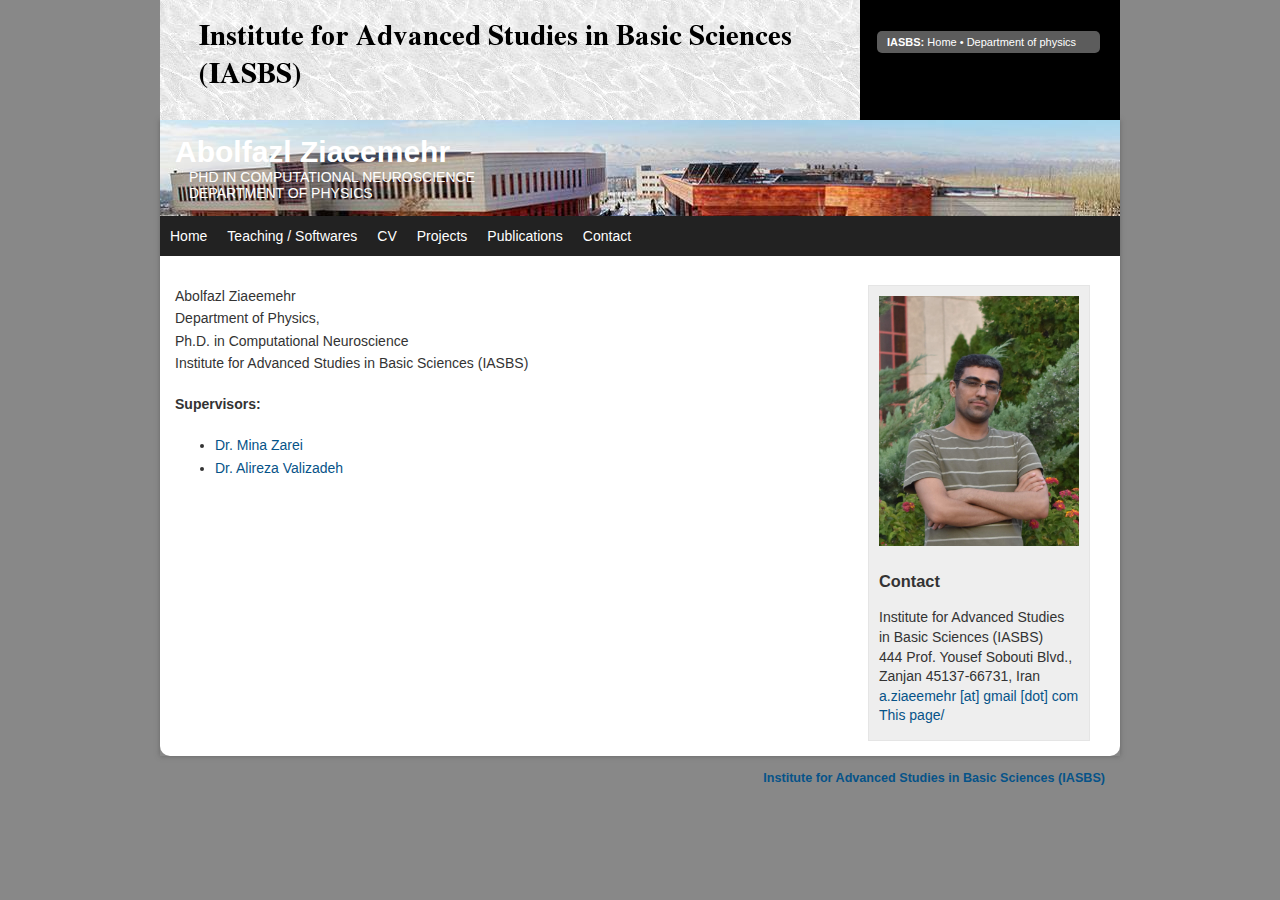
<file: index.html>
<!DOCTYPE html PUBLIC "-//W3C//DTD XHTML 1.0 Transitional//EN" "http://www.w3.org/TR/xhtml1/DTD/xhtml1-transitional.dtd">
<html xmlns="http://www.w3.org/1999/xhtml">
<head>
<title>Faculty Name | Home</title>
<meta http-equiv="Content-Type" content="text/html; charset=UTF-8" />
<link href="styles/defaultstyle.css" rel="stylesheet" media="screen" />
<link href="styles/cuheader.css" rel="stylesheet" media="screen" />
</head>
<body>
<div id="container">
	<div id="cuheader">
		<h1><a href="#">A.Ziaeemehr</a></h1>
		<div id="search" class="dark">
			<div id="culinks">
				<a href="http://www.iasbs.ac.ir/"><strong>IASBS:</strong> Home</a> &bull;  <a href="http://iasbs.ac.ir/physics/?dep=5&ef=fa&name=physics">Department of physics</a>
			</div>
			
		</div>
	</div>
	<div id="wrapper">
		<div id="banner">
			<div id="name">
				<h1>Abolfazl Ziaeemehr</h1>
				<p>PhD in computational neuroscience</p>
				<p>Department of physics</p>
			</div>
		</div>
		<div id="nav">
			<ul>
				<li><a href="index.html">Home</a></li>
				<li><a href="teaching.html">Teaching / Softwares</a></li>
				<li><a href="cv.html">CV</a></li>
				<li><a href="projects.html">Projects</a></li>
				<li><a href="publications.html">Publications</a></li>
				<li><a href="contact.html">Contact</a></li>
			</ul>
		</div>
		<div id="page">
			<div id="content">
				<div id="sidebar">
					<img src="images/myimage.jpg" title="faculty photo" id="fac_photo" style="width:200px;height: 250px; border:5" />
					<h3>Contact</h3>
					<p>
						Institute for Advanced Studies <br />
						in Basic Sciences (IASBS) <br />
						444 Prof. Yousef Sobouti Blvd., <br />
						Zanjan 45137-66731, Iran <br />
						<a href="mailto:a.ziaeemehr@gmail.com">a.ziaeemehr [at] gmail [dot] com</a><br />
						<a href="https://ziaeemehr.github.io/index.html">This page/</a>
					</p>
				</div>
			<p>
			    Abolfazl Ziaeemehr  <br />
                Department of Physics, <br />
                Ph.D. in Computational Neuroscience <br />
				Institute for Advanced Studies in Basic Sciences (IASBS)<br />
				
				<h4>Supervisors:</h4>
				<ul>
					<li><a href="https://scholar.google.com/citations?user=TQoJ_vwAAAAJ&hl=en">Dr. Mina Zarei</a></li>
					<li><a href="https://scholar.google.com/citations?user=mt6sIDkAAAAJ&hl=en">Dr. Alireza Valizadeh</a></li>
				</ul>
            </p>
			</div>
		</div>
	</div>
	<div id="footer">
		<a href="http://iasbs.ac.ir/"><strong>Institute for Advanced Studies in Basic Sciences (IASBS)</strong></a><br />
	</div>
</div>
</body>
</html>
</file>
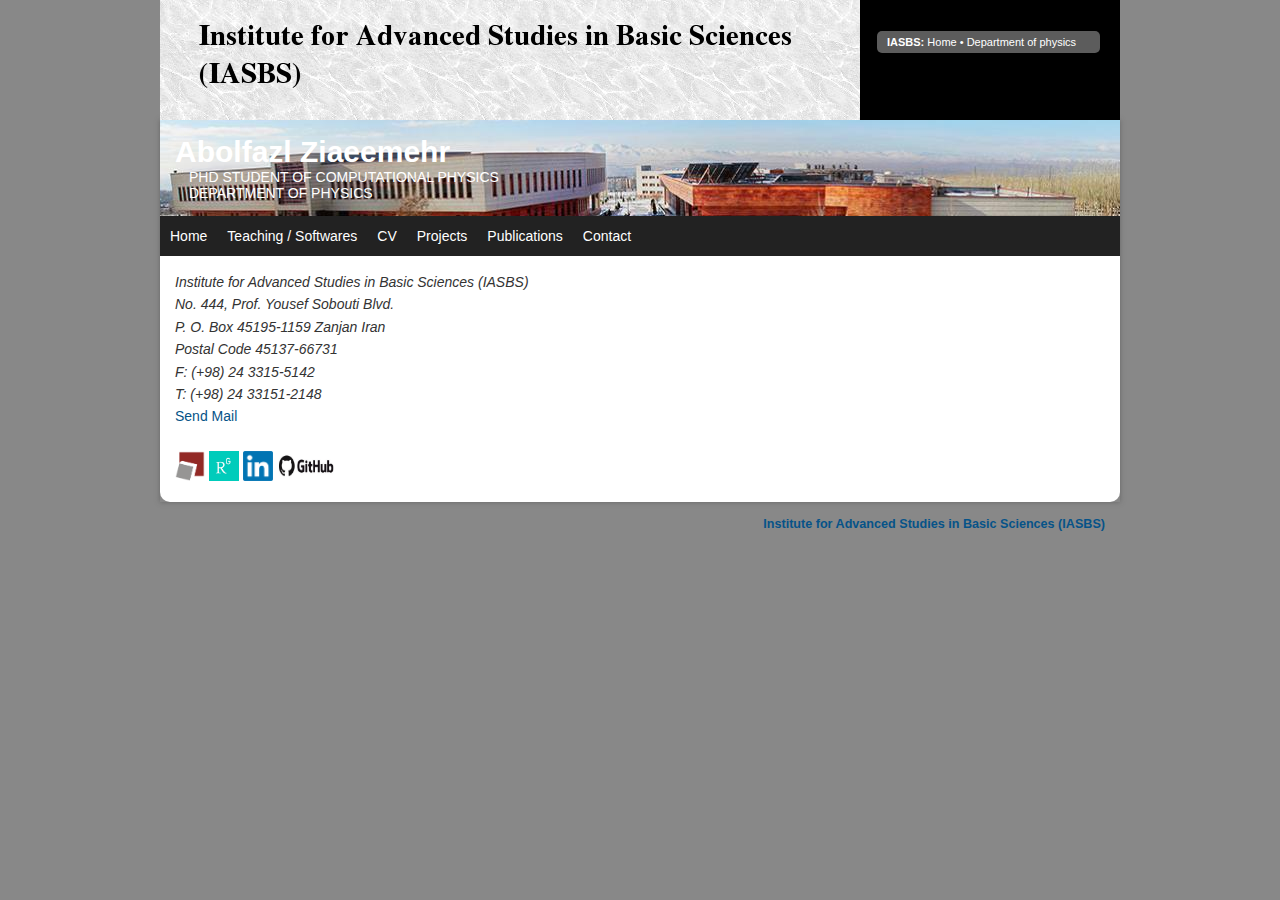
<file: contact.html>
<!DOCTYPE html PUBLIC "-//W3C//DTD XHTML 1.0 Transitional//EN" "http://www.w3.org/TR/xhtml1/DTD/xhtml1-transitional.dtd">
<html xmlns="http://www.w3.org/1999/xhtml">
<head>
<title>Faculty Name | Contact</title>
<meta http-equiv="Content-Type" content="text/html; charset=UTF-8" />
<link href="styles/defaultstyle.css" rel="stylesheet" media="screen" />
<link href="styles/cuheader.css" rel="stylesheet" media="screen" />
</head>
<body>
<div id="container">
	<div id="cuheader">
		<h1><a href="#">your website name here</a></h1>
		<div id="search" class="dark">
			<div id="culinks">
				<a href="http://www.iasbs.ac.ir/"><strong>IASBS:</strong> Home</a> &bull;  <a href="http://iasbs.ac.ir/physics/?dep=5&ef=fa&name=physics">Department of physics</a>
			</div>
			
		</div>
	</div>
	<div id="wrapper">
		<div id="banner">
			<div id="name">
				<h1>Abolfazl Ziaeemehr</h1>
				<p>PhD student of computational physics</p>
				<p>Department of physics</p>
			</div>
		</div>
		<div id="nav">
			<ul>
				<li><a href="index.html">Home</a></li>
				<li><a href="teaching.html">Teaching / Softwares</a></li>
				<li><a href="cv.html">CV</a></li>
				<li><a href="projects.html">Projects</a></li>
				<li><a href="publications.html">Publications</a></li>
				<li><a href="contact.html">Contact</a></li>
			</ul>
		</div>
		<div id="page">
			<div id="content">
				<!-- <div id="contentbar" class="contentbar5">
					<h3>Content</h3>
					<p>--</p>
				</div>         -->
				<address>
						Institute for Advanced Studies in Basic Sciences (IASBS)<br \>
						No. 444, Prof. Yousef Sobouti Blvd. <br \>
						P. O. Box 45195-1159 Zanjan Iran <br \>
						Postal Code 45137-66731 <br \>
						F: (+98) 24 3315-5142 <br \>
						T: (+98) 24 33151-2148 <br \>
					</address>
					<a href="mailto:a.ziaeemehr@iasbs.ac.ir">Send Mail</a><br />
					<h2></h2>
						<a href="http://iasbs.ac.ir/~a.ziaeemehr"><img src="./images/iasbs.png" alt="IASBS page" style="width:30px;height: 30px; border:5;"></a>
						<a href="https://www.researchgate.net/profile/Abolfazl_Ziaeemehr3?ev=hdr_xprf"><img src="./images/RG.png" alt="Researchgate page" style="width:30px;height: 30px; border:5;"></a>
						<a href="https://www.linkedin.com/in/abolfazl-ziaeemehr-a5888859/"><img src="./images/LI.png" alt="IASBS page" style="width:30px;height: 30px; border:5;"></a>
						<a href="https://github.com/Ziaeemehr"><img src="./images/github.jpg" alt="github page" style="width:60px;height: 30px; border:5;"></a>
					
			</div>
		</div>
    </div>
    <div id="footer">
		<a href="http://iasbs.ac.ir/"><strong>Institute for Advanced Studies in Basic Sciences (IASBS)</strong></a><br />
	</div>
</div>
</body>
</html>
</file>
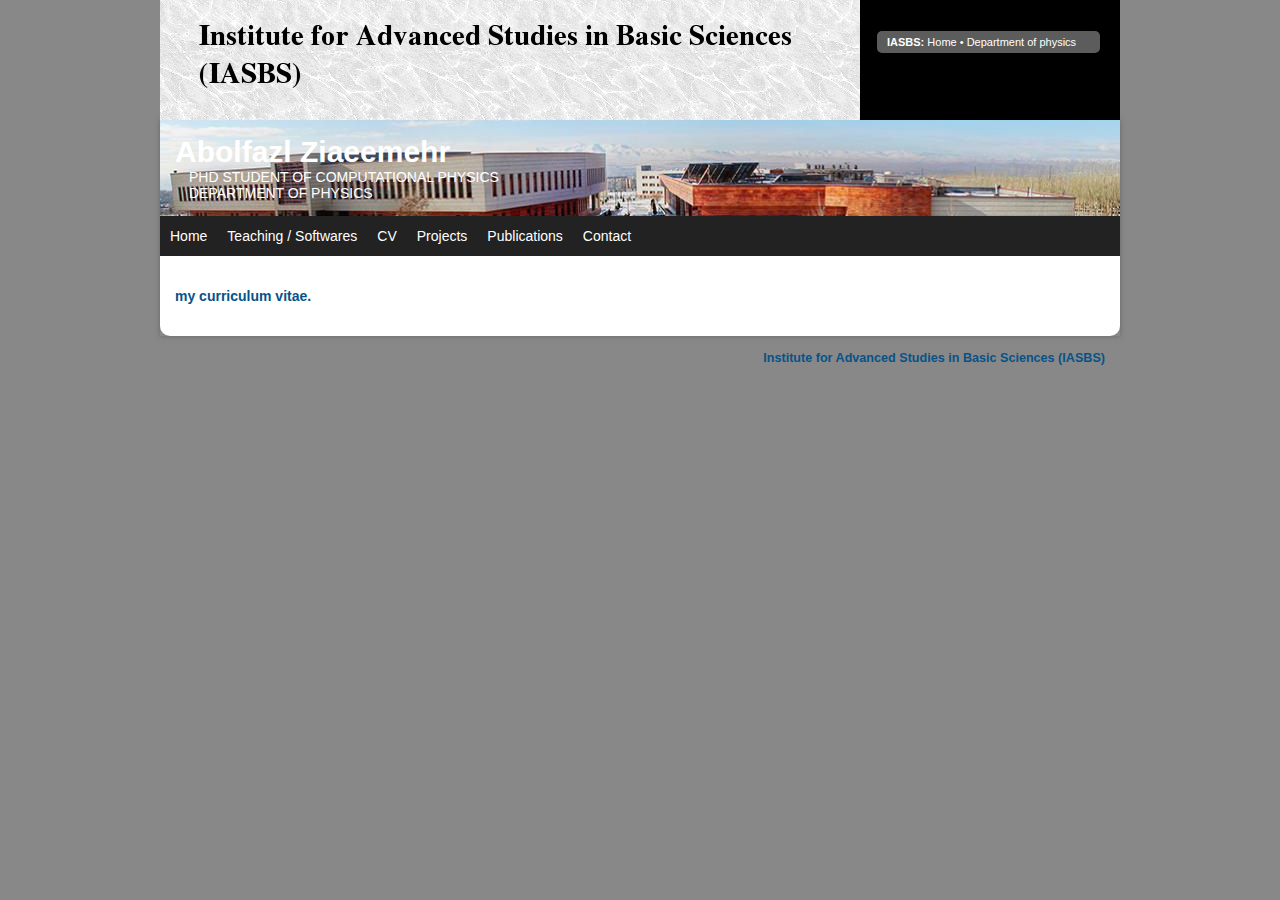
<file: cv.html>
<!DOCTYPE html PUBLIC "-//W3C//DTD XHTML 1.0 Transitional//EN" "http://www.w3.org/TR/xhtml1/DTD/xhtml1-transitional.dtd">
<html xmlns="http://www.w3.org/1999/xhtml">
<head>
<title>Faculty Name | CV</title>
<meta http-equiv="Content-Type" content="text/html; charset=UTF-8" />
<link href="styles/defaultstyle.css" rel="stylesheet" media="screen" />
<link href="styles/cuheader.css" rel="stylesheet" media="screen" />
</head>
<body>
<div id="container">
	<div id="cuheader">
		<h1><a href="#">your website name here</a></h1>
		<div id="search" class="dark">
			<div id="culinks">
				<a href="http://www.iasbs.ac.ir/"><strong>IASBS:</strong> Home</a> &bull;  <a href="http://iasbs.ac.ir/physics/?dep=5&ef=fa&name=physics">Department of physics</a>
			</div>
			
		</div>
	</div>
	<div id="wrapper">
		<div id="banner">
			<div id="name">
				<h1>Abolfazl Ziaeemehr</h1>
				<p>PhD student of computational physics</p>
				<p>Department of physics</p>
			</div>
		</div>
		<div id="nav">
			<ul>
				<li><a href="index.html">Home</a></li>
				<li><a href="teaching.html">Teaching / Softwares</a></li>
				<li><a href="cv.html">CV</a></li>
				<li><a href="projects.html">Projects</a></li>
				<li><a href="publications.html">Publications</a></li>
				<li><a href="contact.html">Contact</a></li>
			</ul>
		</div>
		<div id="page">
			<div id="content">        
				<div id="contentbar" class="contentbar2">
					<h3>Content</h3>
					<p>Page-specific content goes here.</p>
				</div>        
				<p><a href="./Ziaeemehr_CV.pdf"><strong>my curriculum vitae.</strong> </a></p>
					
			</div>
		</div>
    </div>
    <div id="footer">
		<a href="http://iasbs.ac.ir/"><strong>Institute for Advanced Studies in Basic Sciences (IASBS)</strong></a><br />
	</div>
</div>
</body>
</html>
</file>
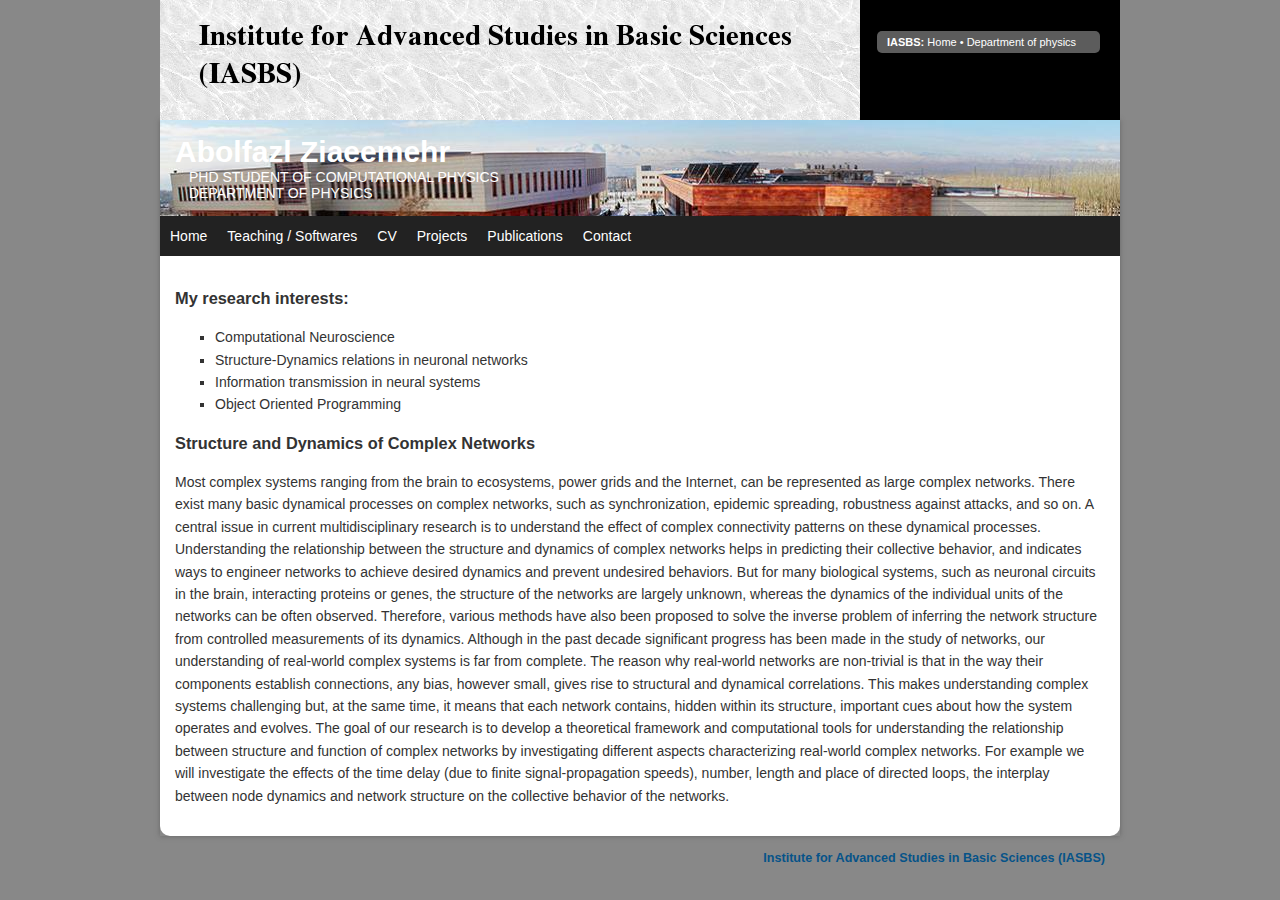
<file: projects.html>
<!DOCTYPE html PUBLIC "-//W3C//DTD XHTML 1.0 Transitional//EN" "http://www.w3.org/TR/xhtml1/DTD/xhtml1-transitional.dtd">
<html xmlns="http://www.w3.org/1999/xhtml">
<head>
<title>Faculty Name | Projects</title>
<meta http-equiv="Content-Type" content="text/html; charset=UTF-8" />
<link href="styles/defaultstyle.css" rel="stylesheet" media="screen" />
<link href="styles/cuheader.css" rel="stylesheet" media="screen" />
</head>
<body>
<div id="container">
	<div id="cuheader">
		<h1><a href="#">your website name here</a></h1>
		<div id="search" class="dark">
			<div id="culinks">
				<a href="http://www.iasbs.ac.ir/"><strong>IASBS:</strong> Home</a> &bull;  <a href="http://iasbs.ac.ir/physics/?dep=5&ef=fa&name=physics">Department of physics</a>
			</div>
			
		</div>
	</div>
	<div id="wrapper">
		<div id="banner">
			<div id="name">
				<h1>Abolfazl Ziaeemehr</h1>
				<p>PhD student of computational physics</p>
				<p>Department of physics</p>
			</div>
		</div>
		<div id="nav">
			<ul>
				<li><a href="index.html">Home</a></li>
				<li><a href="teaching.html">Teaching / Softwares</a></li>
				<li><a href="cv.html">CV</a></li>
				<li><a href="projects.html">Projects</a></li>
				<li><a href="publications.html">Publications</a></li>
				<li><a href="contact.html">Contact</a></li>
			</ul>
		</div>
		<div id="page">
			<div id="content">
				<!-- <div id="contentbar" class="contentbar3">
					<h3>Content</h3>
					<p>-- </p>
				</div>         -->
				<h3>My research interests:</h3>
				<ul style="list-style-type:square;">
					<li>Computational Neuroscience</li>
					<li> Structure-Dynamics relations in neuronal networks</li>
					<li>Information transmission in neural systems</li>
					<li>Object Oriented Programming</li>					
				</ul>
				  
				<h3> Structure and Dynamics of Complex Networks </h3>
				<p>Most complex systems ranging  from the brain to ecosystems, power grids and the Internet, can be represented as large complex networks. There exist many basic dynamical processes on complex networks, such as synchronization, epidemic spreading, robustness against attacks, and so on. A central issue in current multidisciplinary research is to understand the effect of complex connectivity patterns on these dynamical processes. Understanding the relationship between the structure and dynamics of complex networks helps in predicting their collective behavior, and indicates ways to engineer networks to achieve desired dynamics and prevent undesired behaviors. But for many biological systems, such as neuronal circuits in the brain, interacting proteins or genes, the structure of the networks are largely unknown, whereas the dynamics of the individual units of the networks can be often observed.  Therefore, various methods have also been proposed to solve the inverse problem of inferring the network structure from controlled measurements of its dynamics. Although in the  past decade significant progress has been made in the study of networks, our understanding of real-world complex systems is far from complete. The reason why real-world networks are non-trivial is that in the way their components establish connections, any bias, however small,  gives rise to structural and dynamical correlations. This makes understanding complex systems challenging but, at the same time, it means that each network contains, hidden within its structure, important cues about how the system operates and evolves. The goal of our research is to develop a theoretical framework and computational tools for understanding the relationship between structure and function of complex networks by investigating different aspects characterizing real-world complex networks. For example we will investigate the effects of the time delay (due to finite signal-propagation speeds), number, length and place of directed loops,  the interplay between node dynamics and network structure on the collective behavior of the networks. 
				</p>
				
			</div>
		</div>
    </div>
    <div id="footer">
		<a href="http://iasbs.ac.ir/"><strong>Institute for Advanced Studies in Basic Sciences (IASBS)</strong></a><br />
	</div>
</div>
</body>
</html>
</file>
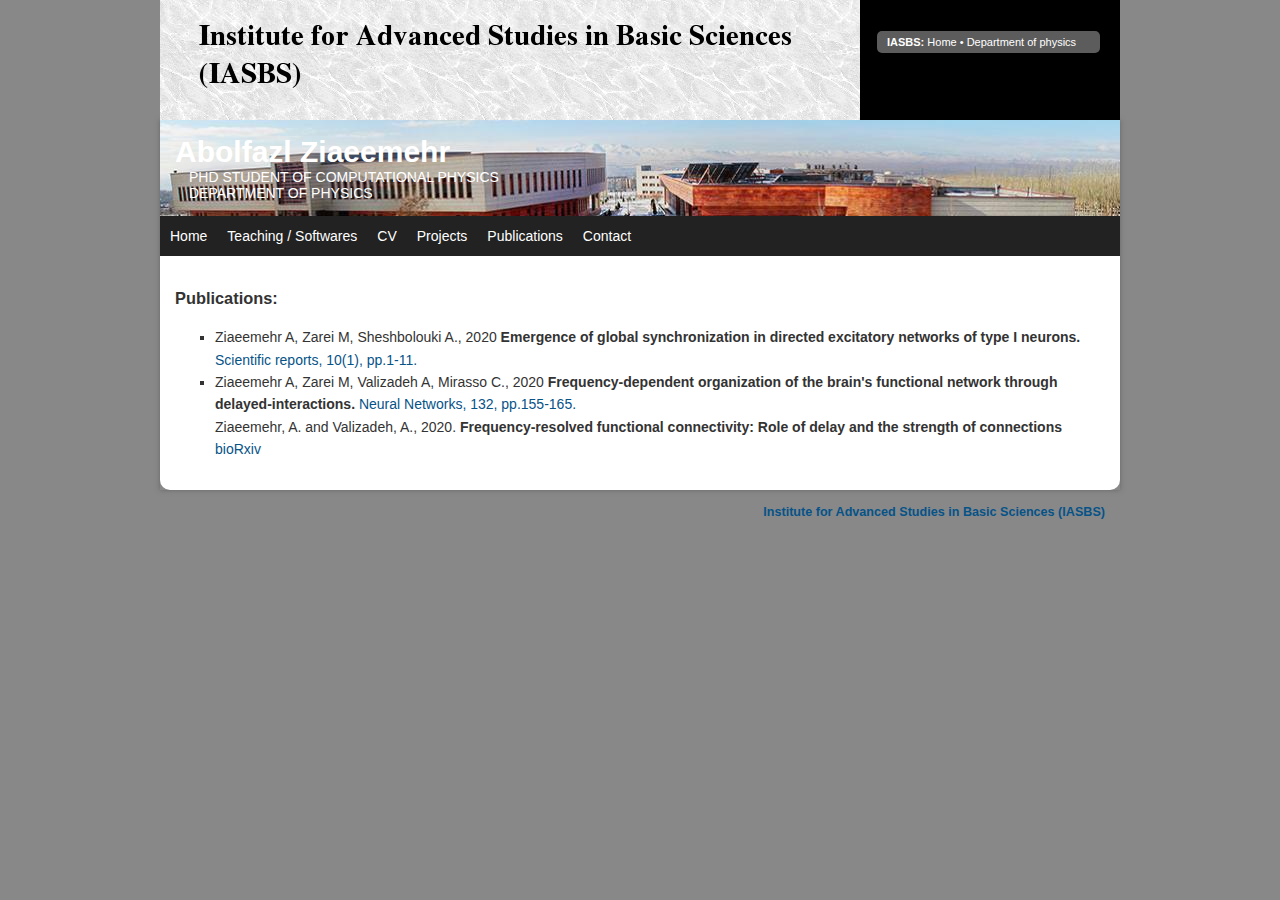
<file: publications.html>
<!DOCTYPE html PUBLIC "-//W3C//DTD XHTML 1.0 Transitional//EN" "http://www.w3.org/TR/xhtml1/DTD/xhtml1-transitional.dtd">
<html xmlns="http://www.w3.org/1999/xhtml">
<head>
<title>Faculty Name | Research</title>
<meta http-equiv="Content-Type" content="text/html; charset=UTF-8" />
<link href="styles/defaultstyle.css" rel="stylesheet" media="screen" />
<link href="styles/cuheader.css" rel="stylesheet" media="screen" />
</head>
<body>
<div id="container">
	<div id="cuheader">
		<h1><a href="#">your website name here</a></h1>
		<div id="search" class="dark">
			<div id="culinks">
				<a href="http://www.iasbs.ac.ir/"><strong>IASBS:</strong> Home</a> &bull;  <a href="http://iasbs.ac.ir/physics/?dep=5&ef=fa&name=physics">Department of physics</a>
			</div>
			
		</div>
	</div>
	<div id="wrapper">
		<div id="banner">
			<div id="name">
				<h1>Abolfazl Ziaeemehr</h1>
				<p>PhD student of computational physics</p>
				<p>Department of physics</p>
			</div>
		</div>
		<div id="nav">
			<ul>
				<li><a href="index.html">Home</a></li>
				<li><a href="teaching.html">Teaching / Softwares</a></li>
				<li><a href="cv.html">CV</a></li>
				<li><a href="projects.html">Projects</a></li>
				<li><a href="publications.html">Publications</a></li>
				<li><a href="contact.html">Contact</a></li>
			</ul>
		</div>
		<div id="page">
			<div id="content">
				<!-- <div id="contentbar" class="contentbar4">
					<h3>Content</h3>
					<p>--</p>
				</div>         -->
				<h3>Publications:</h3>
				<ul style="list-style-type:square;">
					<li>Ziaeemehr A, Zarei M, Sheshbolouki A., 2020 <strong> Emergence of global synchronization in directed excitatory networks of type I neurons.</strong> </a><a href="https://www.nature.com/articles/s41598-020-60205-0"> Scientific reports, 10(1), pp.1-11.</a> </li>
					<li> Ziaeemehr A, Zarei M, Valizadeh A, Mirasso C., 2020 <strong>Frequency-dependent organization of the brain's functional network through delayed-interactions. </strong> <a href="https://www.researchgate.net/publication/343780297_Frequency-dependent_organization_of_the_brain's_functional_network_through_delayed-interactions">  Neural Networks, 132, pp.155-165.</a> 
					
					</li>Ziaeemehr, A. and Valizadeh, A., 2020. <strong>Frequency-resolved functional connectivity: Role of delay and the strength of connections</strong><a href="https://www.biorxiv.org/content/10.1101/2020.09.10.291591v1"> bioRxiv</a>
					</li>
			  	</ul>
			</div>
		</div>
    </div>
    <div id="footer">
		<a href="http://iasbs.ac.ir/"><strong>Institute for Advanced Studies in Basic Sciences (IASBS)</strong></a><br />
	</div>
</div>
</body>
</html>
</file>
<file: styles/defaultstyle.css>
@charset "utf-8";
/* CSS Document */

a:link, a:visited {
	text-decoration:none;
	color:#065388;
}
a:hover {
	color:#990000;	
}
a.current:link, a.current:visited {
	color:#111;
	font-weight:bold;
}
img { border:none; }

body {
	margin:0;
	padding:0;
	background-color:#888;
	color:#333;
	font-family:"Lucida Sans Unicode", "Lucida Grande", Arial, Helvetica, sans-serif;
}

#container {
	width:960px;
	margin:auto;
	font-size:14px;
	position: relative;
}
#ucb {
}
#wrapper {
 box-shadow: 0 0 5px #666;
 -webkit-box-shadow: 0 0 5px #666;
 -moz-box-shadow: 0 0 5px #666;
	overflow:hidden;

}	
#banner {
	color:#FFF;
	padding:15px;
	
	
	
	background-color:#FFF;
	margin:0;
	background-image: url(../images/cuphoto.jpg);
}
h1 {
	margin:0;
	padding: 0;
	font-size:30px;
	
}
#banner p {
	margin:0;
	text-transform: uppercase;
	font-size:14px;
}
#nav {
      background:#222;
   overflow:hidden;
   height: 40px;
}
#nav ul {
  
   list-style:none;
   margin:0;
   padding:0;
  
}
#nav ul li {
   display:inline;
   float:left;
   list-style:none;
   margin:0;
   padding:0;
  
}
#nav ul li a {
   display:block;
   margin:0;
   padding:0px 10px;
   color:#fff;
   text-decoration:none;
   line-height:40px;
}
#nav ul li a:hover {
   background:#FFF;
   color:#333;
}
#page {
	background-color:#FFF;
	overflow:auto;
	padding:15px 0;
	clear: both;
	/*
	-moz-border-radius-bottomleft:10px;
	-webkit-border-bottom-left-radius:10px;
	-moz-border-radius-bottomright:10px;
	-webkit-border-bottom-right-radius:10px;
	*/
}
#sidebar {
	min-width:210px;
	margin:0 15px;
	float:right;
	line-height:140%;
	background-color:#EEE;
	border: 1px solid #E5E5E5;
}

#sidebar h3, #sidebar p {
	padding:0 10px;
}
#content {
	margin-left:15px;
	margin-right:15px;
	line-height:160%;
}
#footer {
	padding:15px;	
	overflow:auto;
	color:#FFF;
	font-size:90%;
	text-align:right;
}
#footer img {
	float:left; 
	margin-right:15px;
}

h2 {
	margin-top:0;
	color:#494949;
	font-weight:normal;
	font-size:200%;
}

.right {
	float:right;
	margin: 0 0 15px 15px;
}
.left {
	float:left;
	margin:0 15px 15px 0;
}

#contentbar {
	width:210px;
	margin-top: 0;
	margin-right: 15px;
	margin-bottom: 0;
	margin-left: 0px;
	float:left;
	line-height:140%;
	background-color:#EEE;
	border: 1px solid #E5E5E5;
}

#contentbar h3, #contentbar p {
	padding:0 10px;
}
#fac_photo {margin-left:auto; margin-right:auto; display:block; padding:10px;}

#page {
	
	-moz-border-radius-bottomleft:10px;
	-webkit-border-bottom-left-radius:10px;
	-moz-border-radius-bottomright:10px;
	-webkit-border-bottom-right-radius:10px;

}
#banner p {padding-left:1em}
/* uncomment the specific line to hide the content div on specific pages */
/* .contentbar1 {display:none}  */
 .contentbar2 {display:none}  
/* .contentbar3 {display:none}  */
/* .contentbar4 {display:none}  */
/* .contentbar5 {display:none}  */
</file>
<file: styles/cuheader.css>
@charset "utf-8";

#cuheader {
	position: relative;
	width: 960px;
	height: 120px;
	background-color: #000;
}

#cuheader h1 {
	padding: 0;
	margin: 0;
}

#cuheader h1 a {
	display: block;
	height: 120px;
	width: 700px;
	text-indent: -9999px;
	background-image: url(../images/cu_banner.png);
	background-repeat: no-repeat;
}

#search {
	position: absolute;
	top: 31px;
	right: 20px;
	width: 223px;
	font-size: 11px;
	border-radius: 5px;
	font-family: 'Verdana', 'Geneva', sans-serif;
	word-wrap: break-word;
}

#culinks {
	padding: 5px 10px;
	word-wrap: break-word;
}

#search form {
	margin: 0;
	padding: 0 10px 7px;
}

#inputwrapper {
	height: 22px;
	float: left;
}

#search input.text {
	border: none;	
	height: 16px;
	width: 170px;
	font-family: 'Tahoma', 'Helvetica', 'Arial', sans-serif;
	font-size: inherit;
	line-height: 16px;
	padding: 3px 5px;
}

#search a:link,
#search a:visited,
#search a:hover {
	text-decoration: none;
}

.dark {
	background-color: #5C5C5C;
	color: #FFF;
}

.dark a:link,
.dark a:visited,
.dark a:hover {
	color: #FFF;	
}

.dark #inputwrapper,
.dark input.text {
	background-color: #999;
}

#search label {
	position: absolute;
	top: 0;
	left: -9999px;
}

#search image {
	border: none;
}

#submit {
	border: none;
}
</file>
